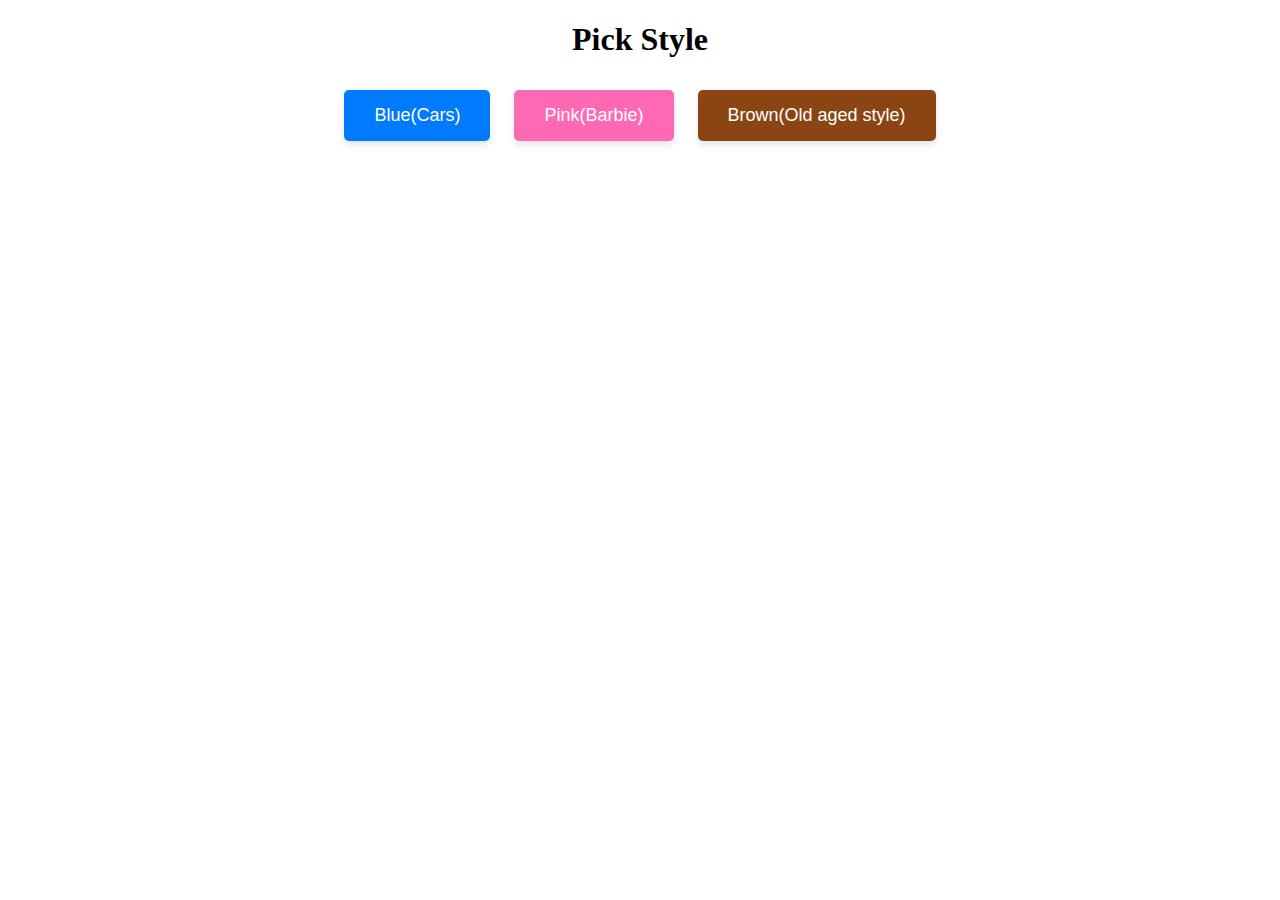
<file: index.html>
<!DOCTYPE html>
<html lang="en">
<head>
    <meta charset="UTF-8">
    <meta name="viewport" content="width=device-width, initial-scale=1.0">
    <title>JS</title>
    <link rel="stylesheet" href="style.css"> <!-- Link to the CSS file -->
    <script src="script.js"></script> <!-- Link to the JavaScript file -->
</head>
<body>
    <h1>Pick Style</h1>
    <button class="button blue" onclick="redirectTo('blue.html')">Blue(Cars)</button>
    <button class="button pink" onclick="redirectTo('pink.html')">Pink(Barbie)</button>
    <button class="button brown" onclick="redirectTo('brown.html')">Brown(Old aged style)</button>
</body>
</html>
</file>
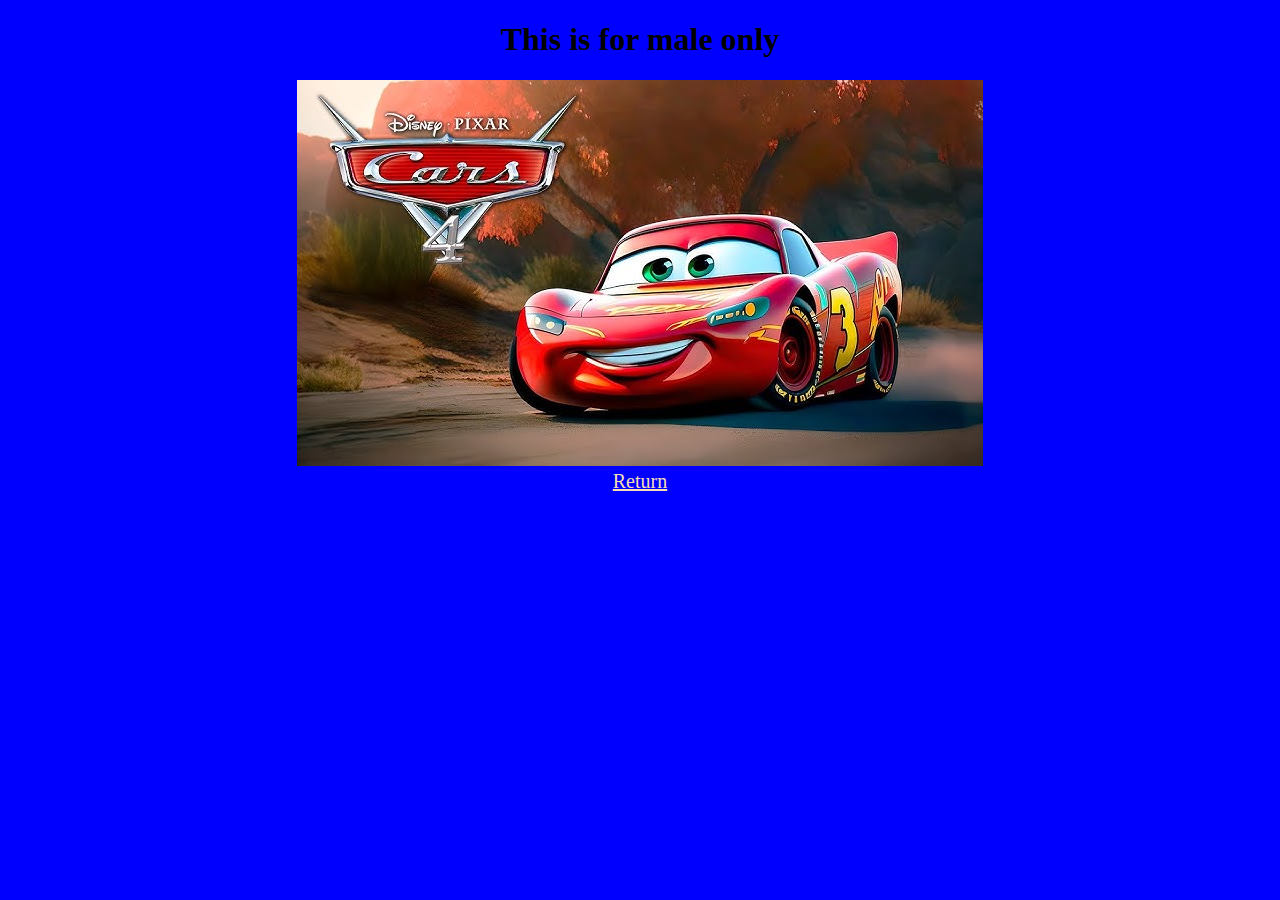
<file: blue.html>
<!DOCTYPE html>
<html lang="en">
<head>
    <meta charset="UTF-8">
    <meta name="viewport" content="width=device-width, initial-scale=1.0">
    <title>Document</title>
        <link rel="stylesheet" href="style.css">
        <script src="script.js"></script>
    <style>
        *{
            background-color: blue;
        }

        a{
            font-size: 20px;
            color: wheat;
        }
    </style>
</head>
<body>
<div>
    <h1>This is for male only</h1>
    <img src="./21.jpg" alt="">
    <br>
    <a href="index.html">Return</a>
</div>
</body>
</html>
</file>
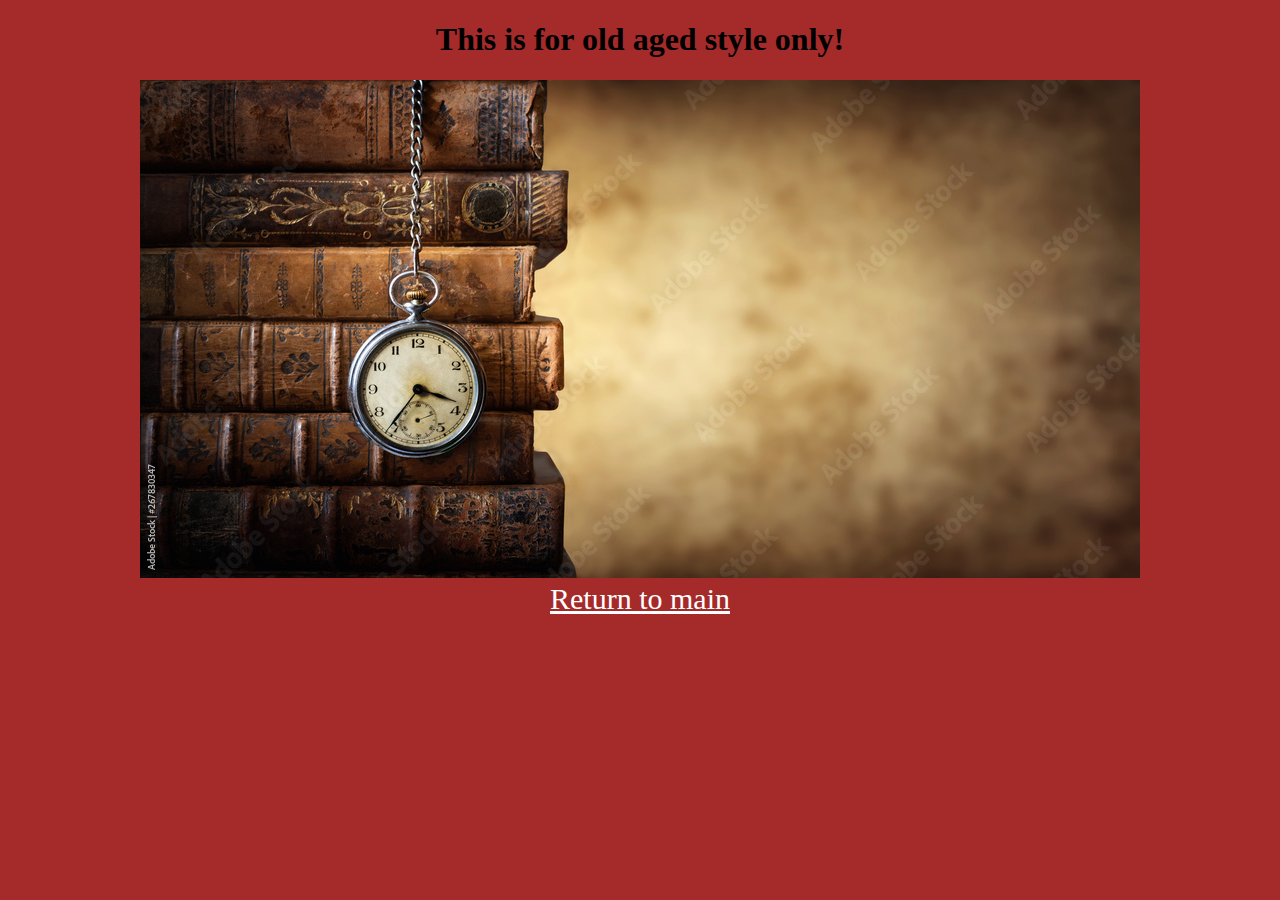
<file: brown.html>
<!DOCTYPE html>
<html lang="en">
<head>
    <meta charset="UTF-8">
    <meta name="viewport" content="width=device-width, initial-scale=1.0">
    <title>Document</title>
    <link rel="stylesheet" href="style.css">
    <script src="script.js"></script>
    <style>
        *{
            background-color: brown;
        }
        
        a{
            color: white;
            font-size: 30px;
        }
    </style>
</head>
<body>
    <h1>This is for old aged style only!</h1>
    <img src="./23.jpg" alt="">
    <br>
    <a href="index.html">Return to main</a>

</body>
</html>
</file>
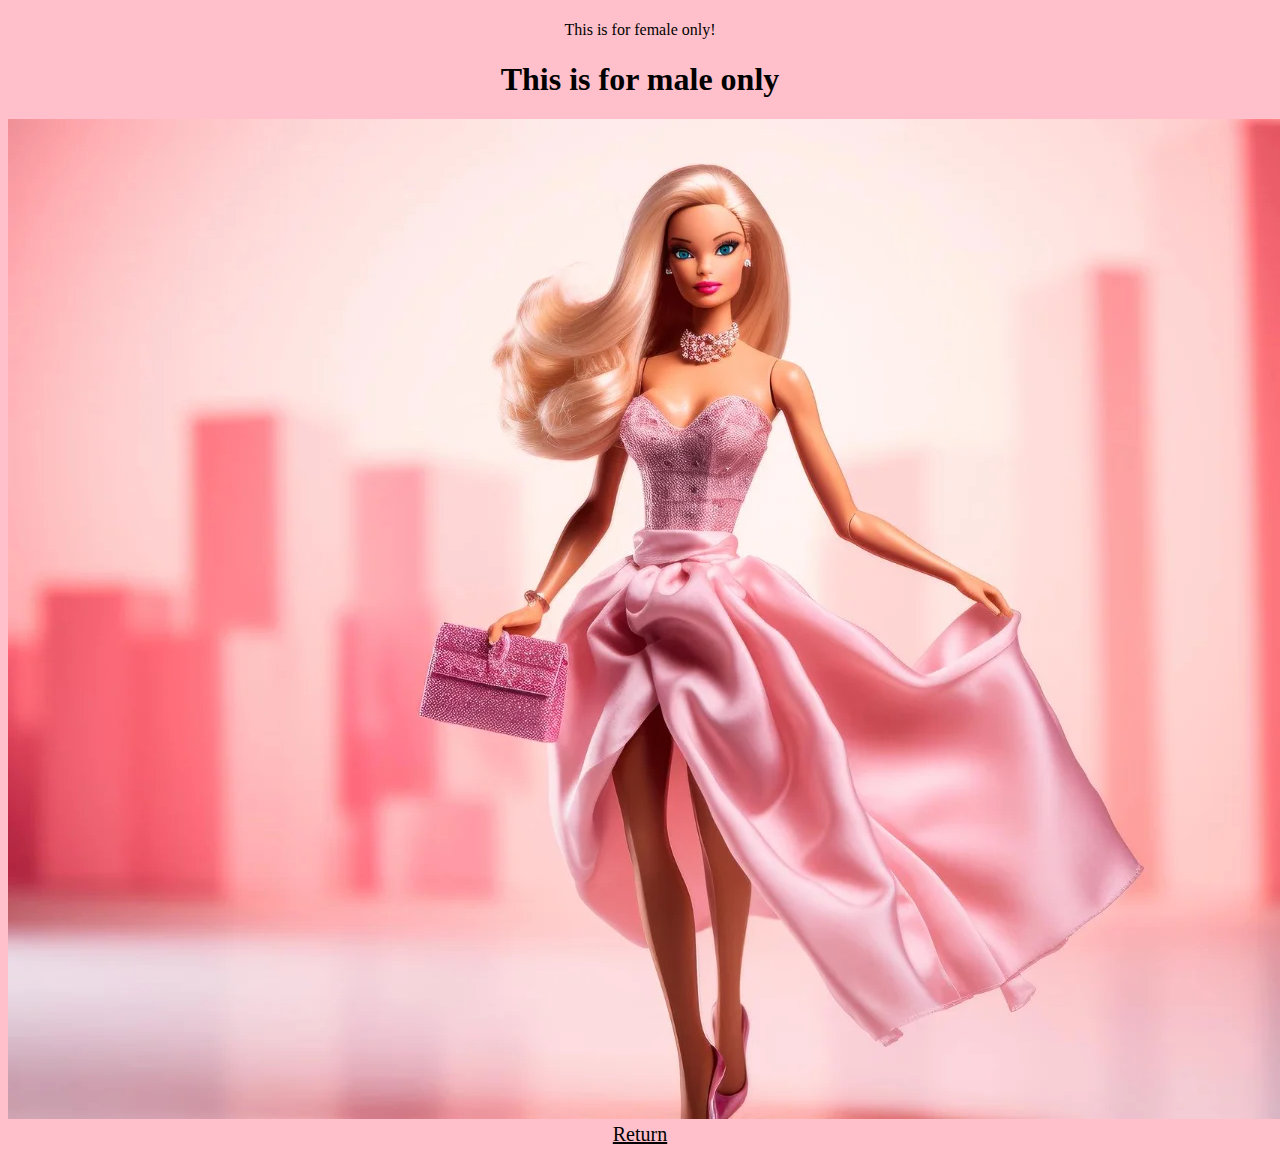
<file: pink.html>
<!DOCTYPE html>
<html lang="en">
<head>
    <meta charset="UTF-8">
    <meta name="viewport" content="width=device-width, initial-scale=1.0">
    <title>Document</title>
    <link rel="stylesheet" href="style.css">
    <script src="script.js"></script>
    <style>
        *{
            background-color: pink ;
        }

        a{
            font-size: 20px;
            color: black;
        }
    </style>
</head>
<body>
    <h1></h1>This is for female only!
    <h1>This is for male only</h1>
    <img src="./22.webp" alt="">
    <br>
    <a href="index.html">Return</a>
</body>
</html>
</file>
<file: style.css>
body{
    text-align: center;
}
.button {
    padding: 15px 30px;
    margin: 10px;
    font-size: 18px;
    border: none;
    border-radius: 5px;
    cursor: pointer;
    transition: all 0.3s ease; /* Smooth transition for hover effects */
    box-shadow: 0 4px 6px rgba(0, 0, 0, 0.1); /* Subtle shadow */
}
.button.blue {
    background-color: #007BFF; /* Blue background */
    color: white;
}
.button.pink {
    background-color: #FF69B4; /* Pink background */
    color: white;
}
.button.brown {
    background-color: #8B4513; /* Brown background */
    color: white;
}
</file>
